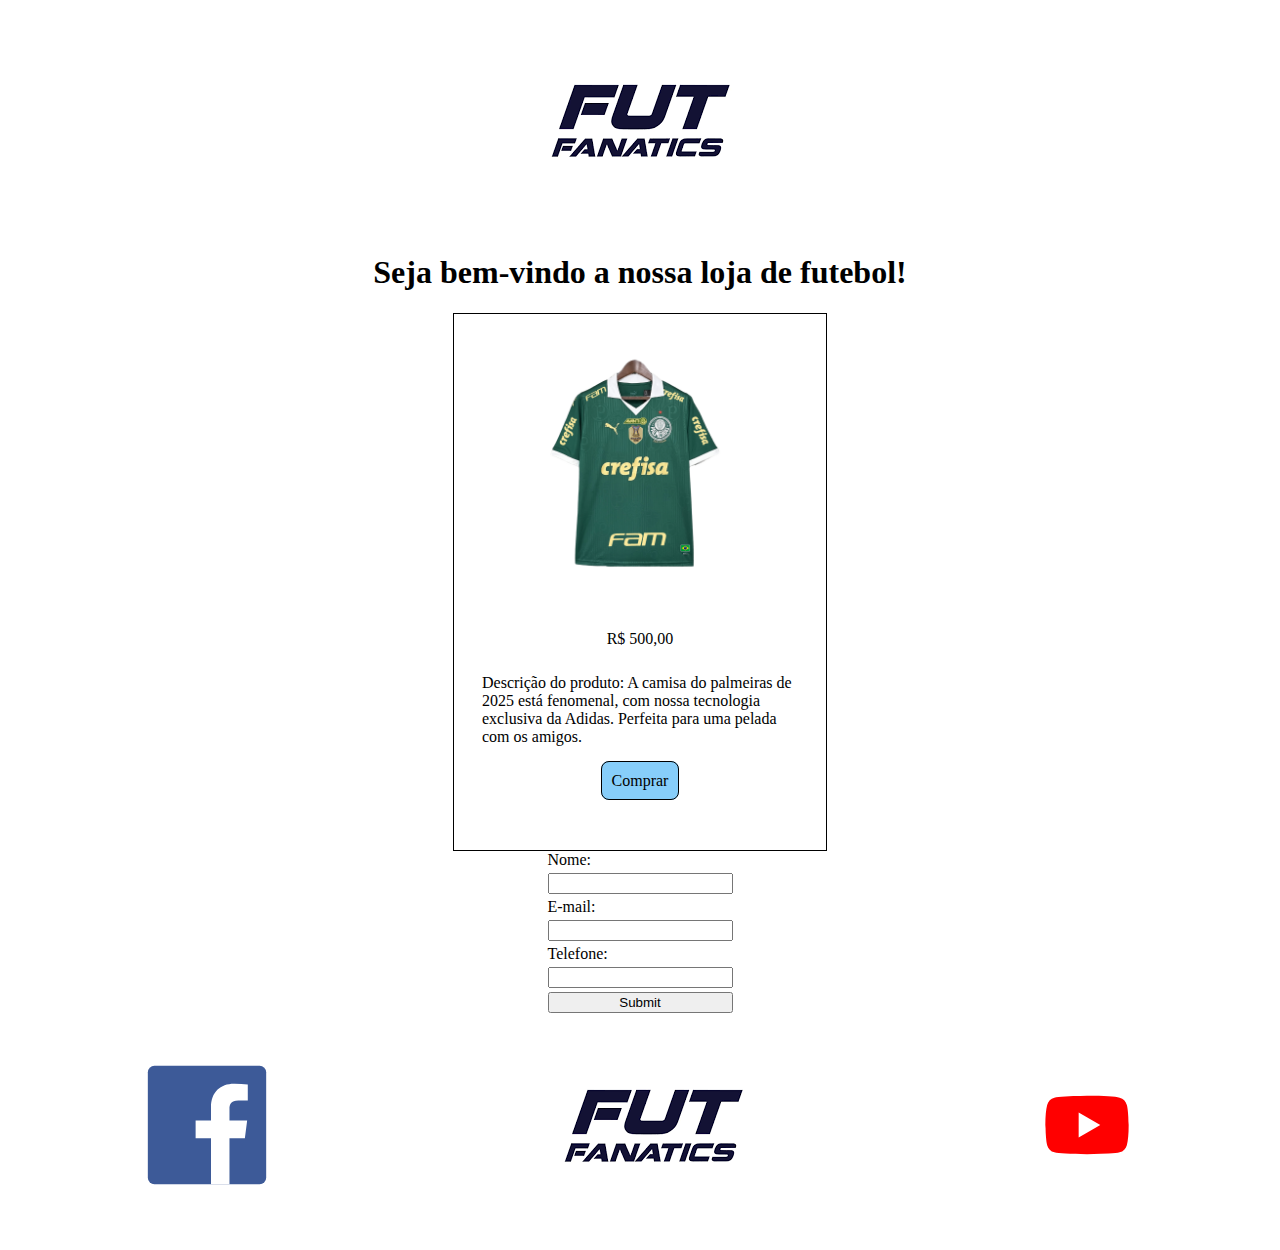
<file: aula-landing-page/Felipe_Rafael/index.html>
<!DOCTYPE html>
<html lang="en">

<head>
    <meta charset="UTF-8">
    <meta name="viewport" content="width=device-width, initial-scale=1.0">
    <title>FutFanatics</title>
    <link rel="stylesheet" href="styles/style.css">
    <script href="script/script.js"></script>
</head>

<body>
    <header class="cabecalho">
        <div class="logo">
            <img src="imagens/logo.png" alt="logo">
        </div>
    </header>

    <h1 class="titulo-principal">Seja bem-vindo a nossa loja de futebol!</h1>

    <div class="conteudo-principal">
        <div class="produto">
            <img width="250px" height="250px" src="imagens/camisa-palmeiras.png" alt="">
            <br>
            <span>R$ 500,00</span>
            <p>
                Descrição do produto:
                A camisa do palmeiras de 2025 está fenomenal, com nossa tecnologia exclusiva da Adidas. Perfeita para
                uma pelada com os amigos.
            </p>

            <div class="botao-comprar">
                <a id="botao-js" onclick="botaoJs()" class="estilo-link" >
                    Comprar
                </a>
            </div>
        </div>
    </div>

    <div class="div-formulario">
        <form class="formulario" action="">
            <label for="nome">Nome:</label>
            <input type="text" name="nome" id="">
            <label for="email">E-mail:</label>
            <input type="text" name="email" id="">
            <label for="telefone">Telefone:</label>
            <input type="text" name="nome" id="">
            <input type="submit" name="enviar" id="">
        </form>
    </div>

    <footer>
        <div class="footer">
            <div>
                <a href="https://www.facebook.com/futfanatics">
                    <svg xmlns="http://www.w3.org/2000/svg" width="128" height="128" viewBox="0 0 128 128">
                        <rect width="118.35" height="118.35" x="4.83" y="4.83" fill="#3d5a98" rx="6.53" ry="6.53" />
                        <path fill="#fff"
                            d="M86.48 123.17V77.34h15.38l2.3-17.86H86.48v-11.4c0-5.17 1.44-8.7 8.85-8.7h9.46v-16A127 127 0 0 0 91 22.7c-13.62 0-23 8.3-23 23.61v13.17H52.62v17.86H68v45.83z" />
                    </svg>
                </a>
            </div>
            <div>
                <img src="imagens/logo.png" alt="logo">
            </div>
            <div>
                <a href="https://www.youtube.com/user/futfanaticsbr">
                    <svg xmlns="http://www.w3.org/2000/svg" width="100" height="100" viewBox="0 0 24 24">
                        <path fill="red"
                            d="m10 15l5.19-3L10 9zm11.56-7.83c.13.47.22 1.1.28 1.9c.07.8.1 1.49.1 2.09L22 12c0 2.19-.16 3.8-.44 4.83c-.25.9-.83 1.48-1.73 1.73c-.47.13-1.33.22-2.65.28c-1.3.07-2.49.1-3.59.1L12 19c-4.19 0-6.8-.16-7.83-.44c-.9-.25-1.48-.83-1.73-1.73c-.13-.47-.22-1.1-.28-1.9c-.07-.8-.1-1.49-.1-2.09L2 12c0-2.19.16-3.8.44-4.83c.25-.9.83-1.48 1.73-1.73c.47-.13 1.33-.22 2.65-.28c1.3-.07 2.49-.1 3.59-.1L12 5c4.19 0 6.8.16 7.83.44c.9.25 1.48.83 1.73 1.73" />
                    </svg>
                </a>
            </div>
        </div>
    </footer>

</body>

</html>
</file>
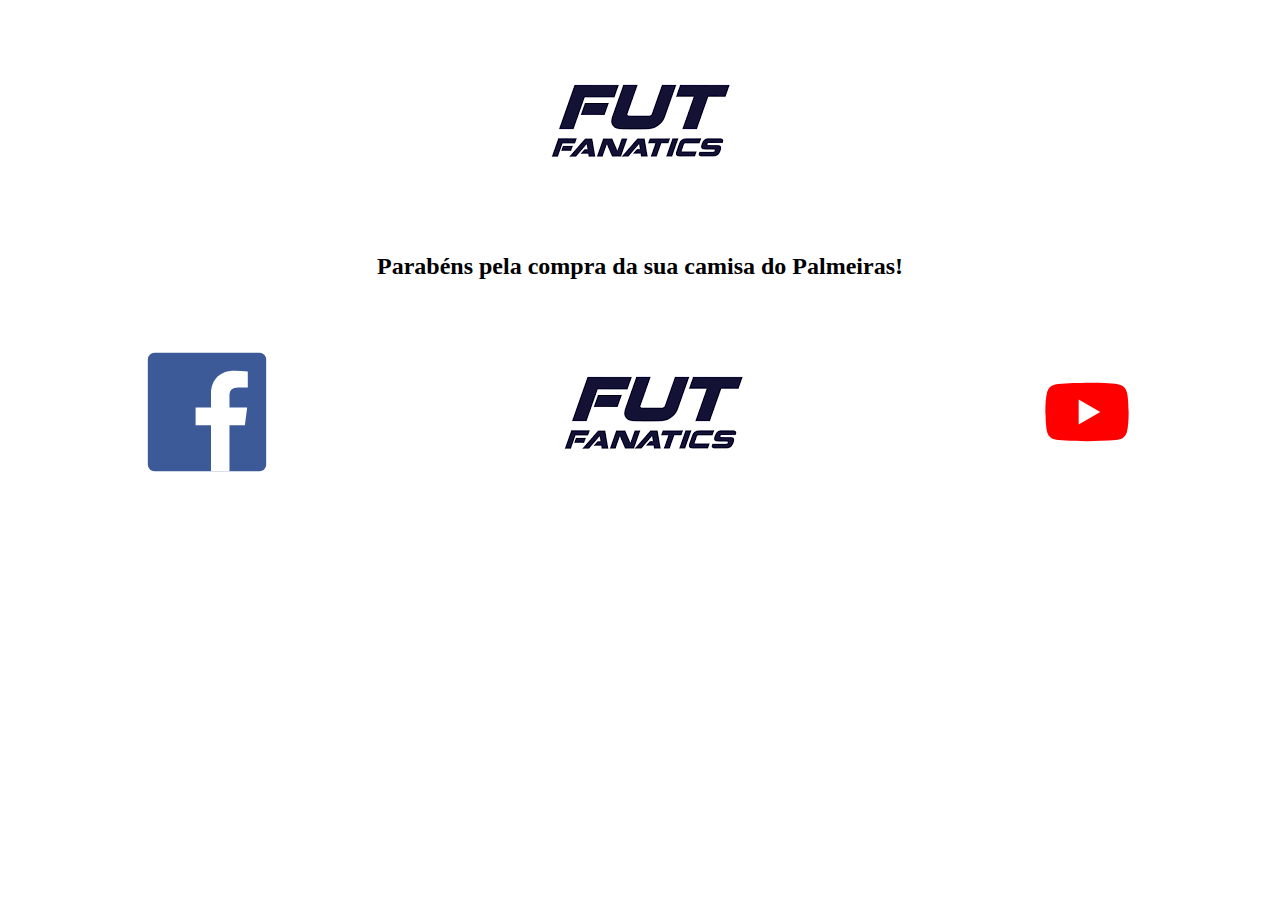
<file: aula-landing-page/Felipe_Rafael/pagina-compra.html>
<!DOCTYPE html>
<html lang="en">

<head>
    <meta charset="UTF-8">
    <meta name="viewport" content="width=device-width, initial-scale=1.0">
    <title>FutFanatics</title>
    <link rel="stylesheet" href="styles/style.css">
</head>

<body>
    <header class="cabecalho">
        <div class="logo">
            <img src="imagens/logo.png" alt="logo">
        </div>
    </header>

    <div class="conteudo-secundario">
        <h2>
            <strong>Parabéns pela compra da sua camisa do Palmeiras!</strong>
        </h2>
    </div>

    <footer>
        <div class="footer">
            <div>
                <a href="https://www.facebook.com/futfanatics">
                    <svg xmlns="http://www.w3.org/2000/svg" width="128" height="128" viewBox="0 0 128 128">
                        <rect width="118.35" height="118.35" x="4.83" y="4.83" fill="#3d5a98" rx="6.53" ry="6.53" />
                        <path fill="#fff"
                            d="M86.48 123.17V77.34h15.38l2.3-17.86H86.48v-11.4c0-5.17 1.44-8.7 8.85-8.7h9.46v-16A127 127 0 0 0 91 22.7c-13.62 0-23 8.3-23 23.61v13.17H52.62v17.86H68v45.83z" />
                    </svg>
                </a>
            </div>
            <div>
                <img src="imagens/logo.png" alt="logo">
            </div>
            <div>
                <a href="https://www.youtube.com/user/futfanaticsbr">
                    <svg xmlns="http://www.w3.org/2000/svg" width="100" height="100" viewBox="0 0 24 24">
                        <path fill="red"
                            d="m10 15l5.19-3L10 9zm11.56-7.83c.13.47.22 1.1.28 1.9c.07.8.1 1.49.1 2.09L22 12c0 2.19-.16 3.8-.44 4.83c-.25.9-.83 1.48-1.73 1.73c-.47.13-1.33.22-2.65.28c-1.3.07-2.49.1-3.59.1L12 19c-4.19 0-6.8-.16-7.83-.44c-.9-.25-1.48-.83-1.73-1.73c-.13-.47-.22-1.1-.28-1.9c-.07-.8-.1-1.49-.1-2.09L2 12c0-2.19.16-3.8.44-4.83c.25-.9.83-1.48 1.73-1.73c.47-.13 1.33-.22 2.65-.28c1.3-.07 2.49-.1 3.59-.1L12 5c4.19 0 6.8.16 7.83.44c.9.25 1.48.83 1.73 1.73" />
                    </svg>
                </a>
            </div>
        </div>
    </footer>

</body>

</html>
</file>
<file: aula-landing-page/Felipe_Rafael/styles/style.css>
.logo {
    display: flex;
    place-content: center;
}

.footer {
    display: flex;
    place-content: space-around;
    align-items: center;
}

.titulo-principal {
    text-align: center;
}

.conteudo-principal {
    display: flex;
    place-content: center;
}

.conteudo-secundario {
    display: flex;
    place-content: center;
}

.produto {
    border: 1px solid black;
    width: 25%;
    display: grid;
    place-items: center;
    padding: 28px;
    gap: 10px;
}

.botao-comprar {
    width: 100%;
    text-align: center;
    height: 50px;
}

.estilo-link {
    padding: 10px;
    background-color: lightskyblue;
    border-radius: 8px;
    color: black;
    text-decoration: none;
    border: 1px solid black;
}

.div-formulario {
    place-content: center;
    display: grid;
}

.formulario {
    display: grid;
    gap: 4px;
}
</file>
